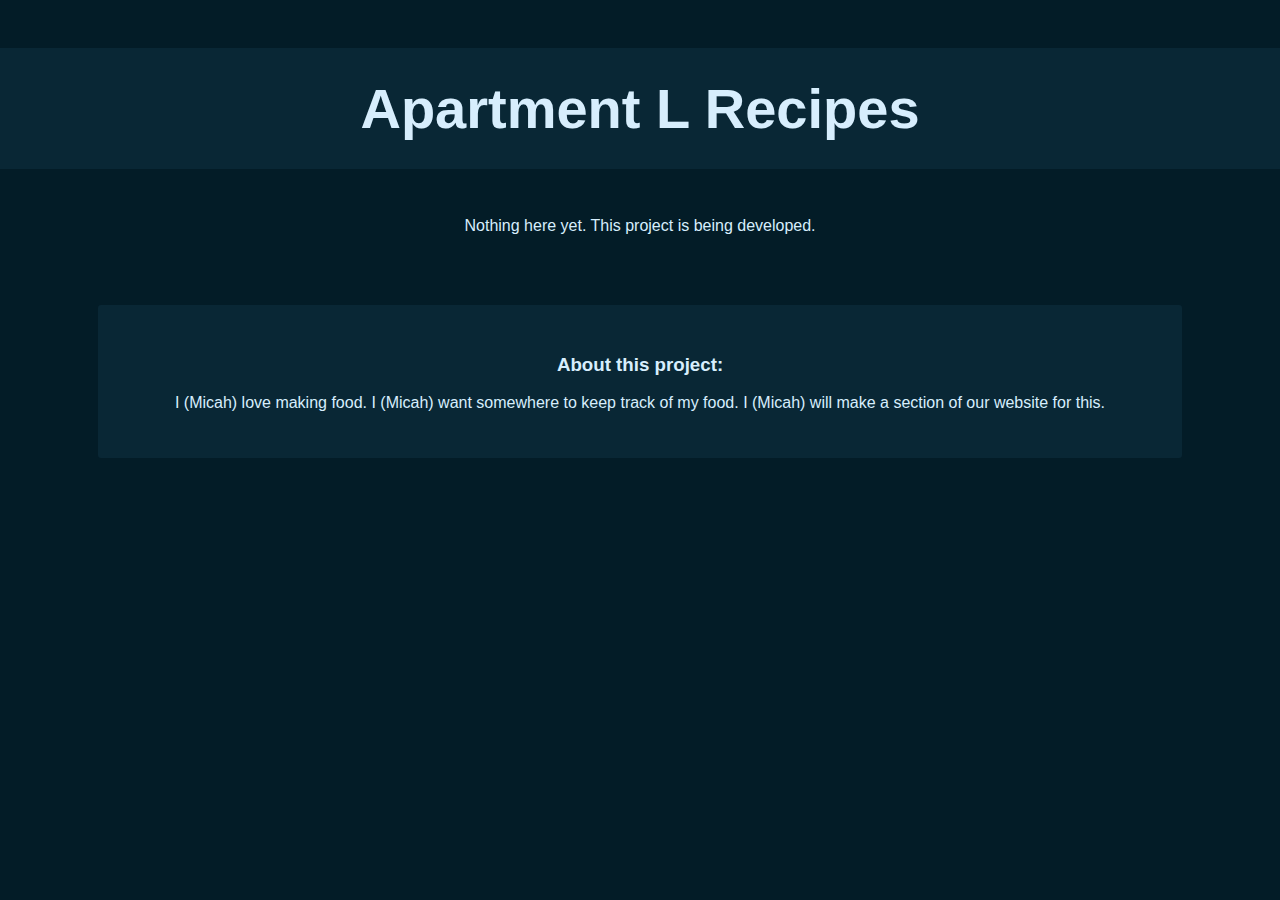
<file: html/projects/recipedatabase/index.html>
<!DOCTYPE html>
<!---v0--->
<html lang="en">
    <head>
        <title>Apartment L Recipes</title>
        <meta name="description" content="FOOD FOOD FOOD!">
        <meta name="author" content="Micah Eberz">
        <meta name="robots" content="index, follow">
        <meta charset="utf-8">
        <meta name="viewport" content="width=device-width, initial-scale=1.0">
        <link rel="stylesheet" href="styles.css?v=0">
    </head>
    <body>
        <div class="header">
            <h1>Apartment L Recipes</h1>
        </div>
        <div>
            <p>Nothing here yet. This project is being developed.</p>
        </div>
        <div class="description">
            <h3>About this project:</h3>
            <p>I (Micah) love making food. I (Micah) want somewhere to keep track of my food. I (Micah) will make a section of our website for this.</p>
        </div>
    </body>
</html>
</file>
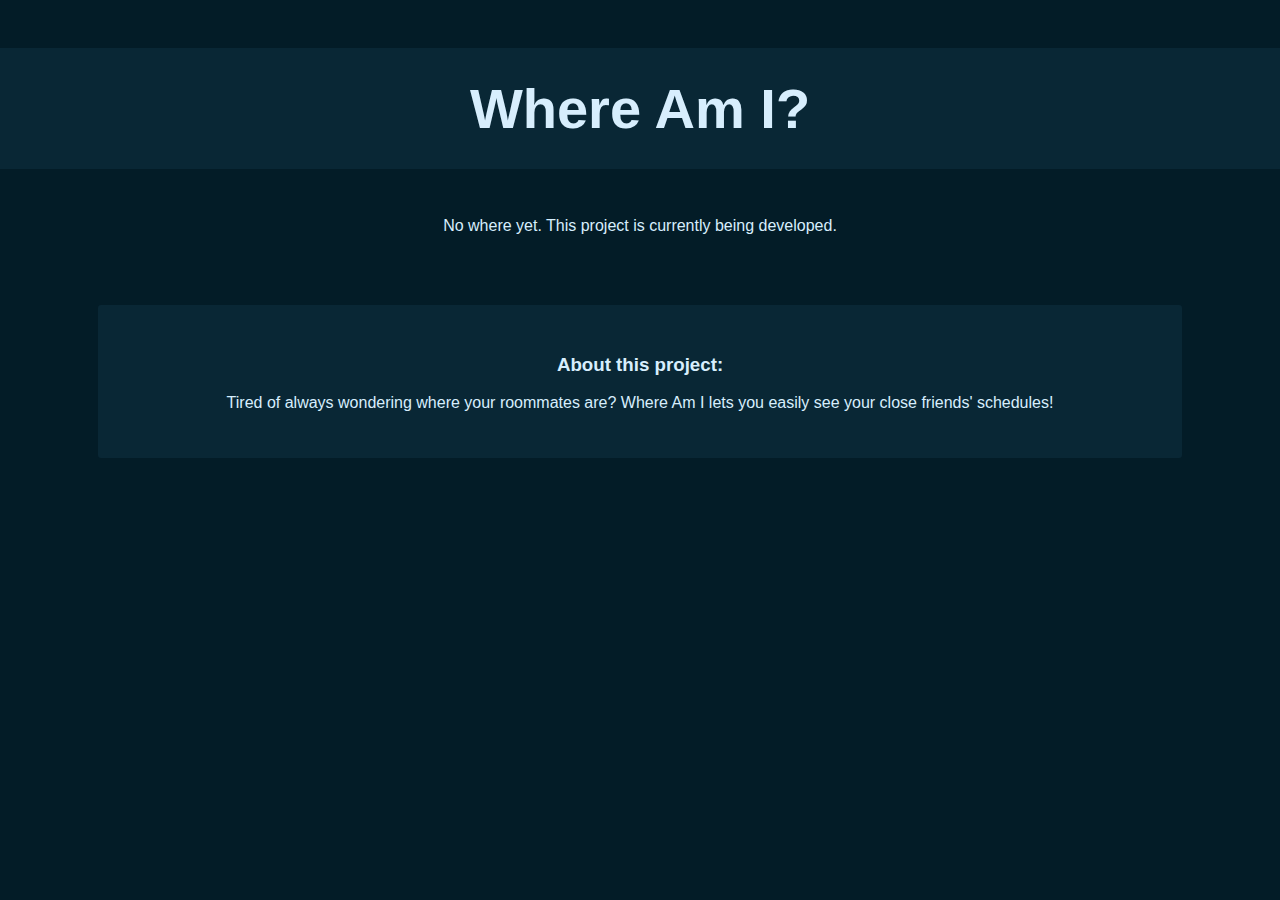
<file: html/projects/whereami/index.html>
<!DOCTYPE html>
<!---v0--->
<html lang="en">
    <head>
        <title>Where Am I?</title>
        <meta name="description" content="Tired of always wondering where your roommates are? Where Am I lets you easily see your close friends' schedules!">
        <meta name="author" content="Micah Eberz">
        <meta name="robots" content="index, follow">
        <meta charset="utf-8">
        <meta name="viewport" content="width=device-width, initial-scale=1.0">
        <link rel="stylesheet" href="styles.css?v=0">
    </head>
    <body>
        <div class="header">
            <h1>Where Am I?</h1>
        </div>
        <div>
            <p>No where yet. This project is currently being developed.</p>
        </div>
        <div class="description">
            <h3>About this project:</h3>
            <p>Tired of always wondering where your roommates are? Where Am I lets you easily see your close friends' schedules!</p>
        </div>
    </body>
</html>
</file>
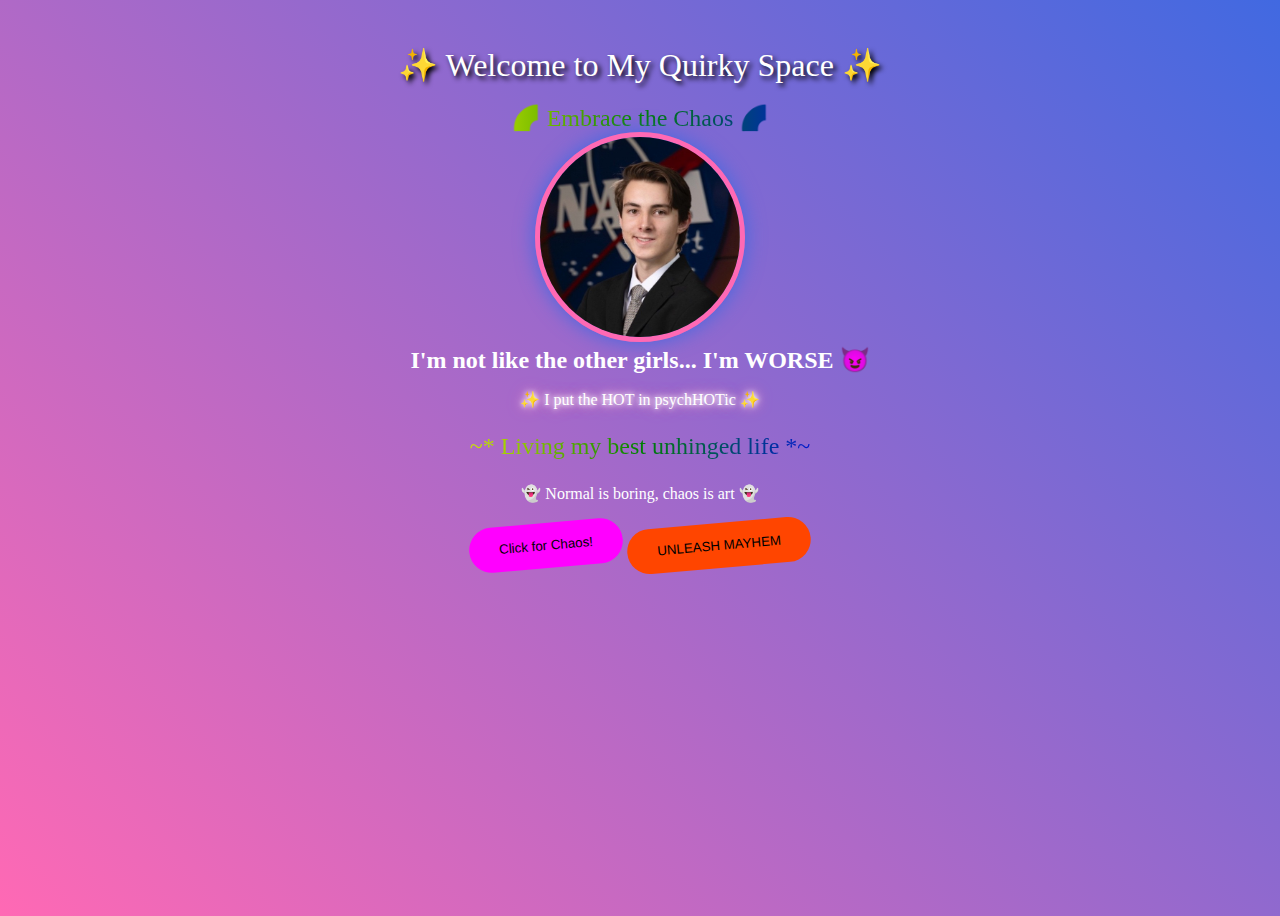
<file: html/users/sean/index.html>
<!DOCTYPE html>
<html lang="en">
<head>
    <meta charset="UTF-8">
    <meta name="viewport" content="width=device-width, initial-scale=1.0">
    <meta name="description" content="Welcome to Apartment L Hub at Virginia Tech! Home of Sean, Micah, Deet, and Kai in Blacksburg, VA.">
    <meta name="keywords" content="Apartment L Hub, Virginia Tech, VT, Blacksburg, Sean">
    <meta name="author" content="Sean">
    <meta name="robots" content="index, follow">
    
    <!-- Open Graph / Social Media Meta Tags -->
    <meta property="og:title" content="🎈 Apartment L Hub - Virginia Tech 🎈">
    <meta property="og:description" content="Welcome to Apartment L Hub at Virginia Tech! Home of Sean, Micah, Deet, and Kai in Blacksburg, VA.">
    <meta property="og:type" content="website">
    <meta property="og:locale" content="en_US">
    
    <title>Sean's Page - Apartment L Hub</title>
    <style>
        body {
            background: linear-gradient(45deg, #ff69b4, #4169e1);
            font-family: 'Comic Sans MS', cursive;
            text-align: center;
            color: #fff;
            height: 100vh;
            overflow: hidden;
            user-select: none;
        }
        .bouncy {
            animation: bounce 1s infinite;
            font-size: 2em;
            margin: 20px;
            text-shadow: 3px 3px 5px #000;
        }
        @keyframes bounce {
            0%, 100% { transform: translateY(0); }
            50% { transform: translateY(-20px); }
        }
        .weird-button {
            padding: 15px 30px;
            border-radius: 50px;
            background: #ff00ff;
            border: none;
            cursor: pointer;
            transform: rotate(-5deg);
            transition: all 0.3s;
        }
        .weird-button:hover {
            transform: rotate(5deg) scale(1.1);
            background: #00ff00;
        }
        .profile-pic {
            width: 200px;
            height: 200px;
            border-radius: 50%;
            animation: spin 10s linear infinite;
            border: 5px solid #ff69b4;
            box-shadow: 0 0 20px #4169e1;
        }
        @keyframes spin {
            100% { transform: rotate(360deg); }
        }
        .glitch-text {
            position: relative;
            animation: glitch 1s infinite;
            font-size: 24px;
            font-weight: bold;
        }
        @keyframes glitch {
            0% { transform: skew(0deg); }
            20% { transform: skew(-10deg); color: #ff00ff; }
            40% { transform: skew(10deg); color: #00ff00; }
            60% { transform: skew(-5deg); color: #ff00ff; }
            80% { transform: skew(5deg); color: #00ff00; }
            100% { transform: skew(0deg); }
        }
        .rainbow-text {
            background: linear-gradient(to right, red, orange, yellow, green, blue, indigo, violet);
            -webkit-background-clip: text;
            color: transparent;
            font-size: 1.5em;
            animation: wiggle 2s ease-in-out infinite;
        }
        @keyframes wiggle {
            0%, 100% { transform: rotate(-3deg); }
            50% { transform: rotate(3deg); }
        }
        .sparkle {
            text-shadow: 0 0 5px #fff, 0 0 10px #fff, 0 0 15px #ff69b4;
        }
        .floating {
            animation: float 3s ease-in-out infinite;
        }
        @keyframes float {
            0%, 100% { transform: translateY(0); }
            50% { transform: translateY(-15px); }
        }
        .bounce-container {
            position: fixed;
            top: 0;
            left: 0;
            width: 100vw;
            height: 100vh;
            pointer-events: none;
            z-index: 1000;
            overflow: hidden;
        }

        .bouncing-button {
            position: absolute;
            width: 100px;
            height: 100px;
            border-radius: 50%;
            cursor: pointer;
            pointer-events: auto;
            border: 3px solid #fff;
            box-shadow: 0 0 10px rgba(0,0,0,0.5);
            transition: transform 0.2s;
        }

        .bouncing-button:hover {
            transform: scale(1.4);
        }
    </style>
</head>
<body>
    <br>
    <div class="bouncy">✨ Welcome to My Quirky Space ✨</div>
    
    <div class="rainbow-text floating">🌈 Embrace the Chaos 🌈</div>

    <img src="image.jpg"
         class="profile-pic"
         alt="Sean's spinning face">

    <div class="glitch-text">I'm not like the other girls... I'm WORSE 😈</div>
    
    <p class="sparkle">✨ I put the HOT in psychHOTic ✨</p>
    <p class="rainbow-text">~* Living my best unhinged life *~</p>
    <p class="floating">👻 Normal is boring, chaos is art 👻</p>
    
    <div style="margin: 20px;">
        <button class="weird-button" onclick="makeThingsWeird()">Click for Chaos!</button>
        <button class="weird-button" onclick="rainbowExplosion()" style="background: #ff4500;">UNLEASH MAYHEM</button>
    </div>

    <div class="bounce-container" id="bounceContainer"></div>

    <script>
        function makeThingsWeird() {
            document.body.style.transform = 'rotate(' + (Math.random() * 360) + 'deg)';
            setTimeout(() => document.body.style.transform = 'rotate(0deg)', 1000);
        }
        
        function getRandomImage() {
            const random = Math.random();
            return random < 0.32 ? './amogusdance.gif' : './amogus2.png';
        }
        
        function rainbowExplosion() {
            let intervalId;
            document.body.style.animation = "spin 0.5s linear";
            const colors = ['#ff69b4', '#4169e1', '#ff4500', '#00ff00'];
            intervalId = setInterval(() => {
                document.body.style.background = `linear-gradient(${Math.random()*360}deg, 
                    ${colors[Math.floor(Math.random()*colors.length)]}, 
                    ${colors[Math.floor(Math.random()*colors.length)]})`
            }, 200);
            
            setTimeout(() => {
                document.body.style.animation = "";
                clearInterval(intervalId);
                document.body.style.background = "linear-gradient(45deg, #ff69b4, #4169e1)";
                new BouncingButton(container, getRandomImage());
            }, 2000);
        }

        class BouncingButton {
            constructor(container, imageUrl) {
                this.button = document.createElement('button');
                this.button.className = 'bouncing-button';
                this.button.style.backgroundImage = `url(${imageUrl})`;
                this.button.style.backgroundSize = 'cover';
                
                this.x = Math.random() * (container.clientWidth - 100);
                this.y = Math.random() * (container.clientHeight - 100);
                this.dx = (Math.random() > 0.5 ? 1 : -1) * 0.2;
                this.dy = (Math.random() > 0.5 ? 1 : -1) * 0.2;
                
                container.appendChild(this.button);
                
                this.button.onclick = () => {
                    this.dx *= -1.1;
                    this.dy *= -1.1;
                    this.button.style.backgroundColor = `hsl(${Math.random() * 360}, 100%, 50%)`;
                };
                
                this.animate(container);
            }
            
            animate(container) {
                const updatePosition = () => {
                    this.x += this.dx;
                    this.y += this.dy;
                    
                    if (this.x <= 0 || this.x >= container.clientWidth - 100) {
                        this.dx *= -1;
                        this.button.style.backgroundColor = `hsl(${Math.random() * 360}, 100%, 50%)`;
                    }
                    if (this.y <= 0 || this.y >= container.clientHeight - 100) {
                        this.dy *= -1;
                        this.button.style.backgroundColor = `hsl(${Math.random() * 360}, 100%, 50%)`;
                    }
                    
                    this.button.style.left = `${this.x}px`;
                    this.button.style.top = `${this.y}px`;
                    
                    requestAnimationFrame(updatePosition);
                };
                
                updatePosition();
            }
        }

        // Create bouncing buttons
        const container = document.getElementById('bounceContainer');
        const imageUrls = [
        ];
        
        imageUrls.forEach(url => new BouncingButton(container, url));
    </script>
</body>
</html>
</file>
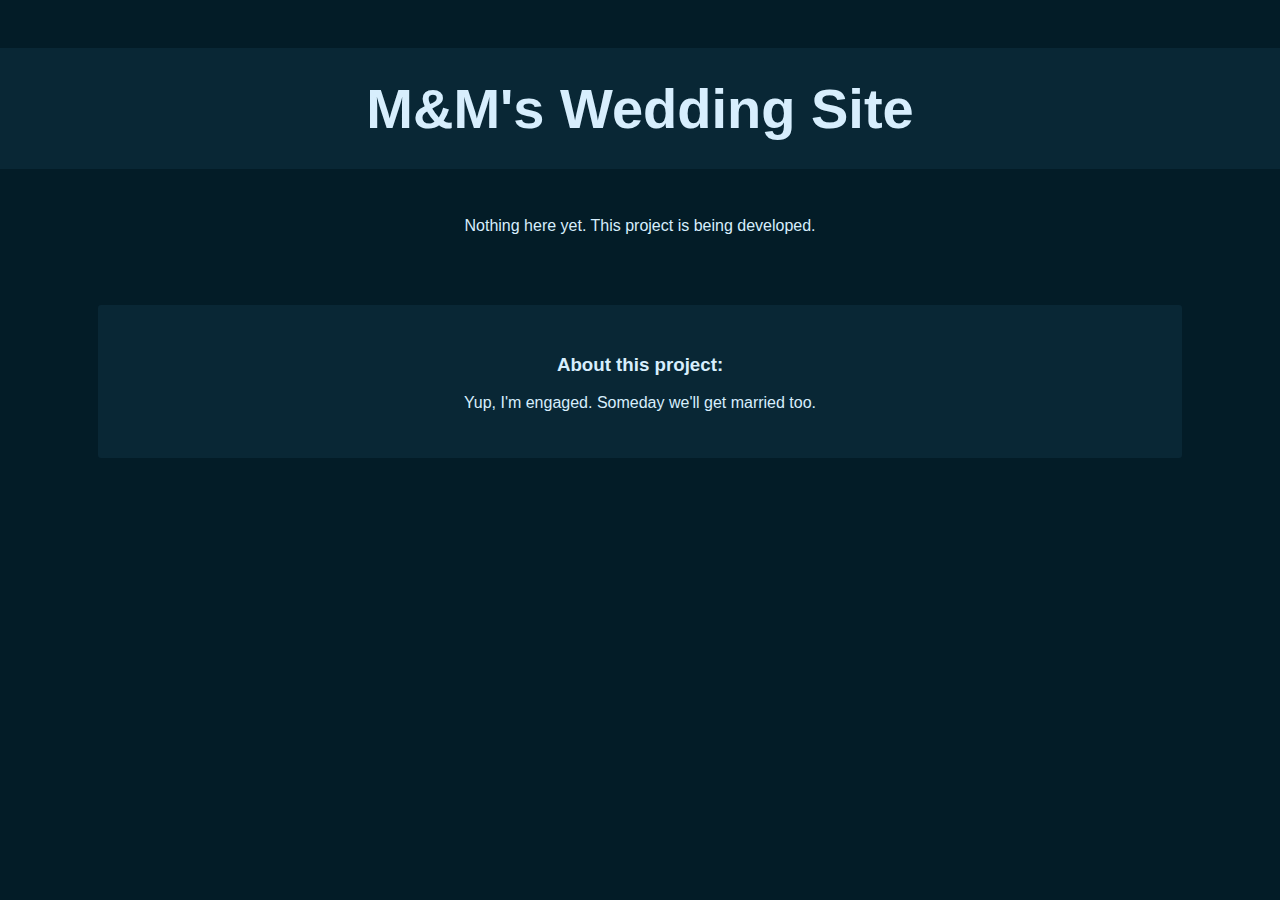
<file: html/users/micah/wedding-site/index.html>
<!DOCTYPE html>
<!---v0--->
<html lang="en">
    <head>
        <title>M&M</title>
        <meta name="description" content="mawage">
        <meta name="author" content="Micah Eberz">
        <meta name="robots" content="index, follow">
        <meta charset="utf-8">
        <meta name="viewport" content="width=device-width, initial-scale=1.0">
        <link rel="stylesheet" href="styles.css?v=0">
    </head>
    <body>
        <div class="header">
            <h1>M&M's Wedding Site</h1>
        </div>
        <div>
            <p>Nothing here yet. This project is being developed.</p>
        </div>
        <div class="description">
            <h3>About this project:</h3>
            <p>Yup, I'm engaged. Someday we'll get married too.</p>
        </div>
    </body>
</html>
</file>
<file: html/projects/recipedatabase/styles.css>
/* v1.1.c */

.header {
    background: #092735;
    margin: 3rem 0 3rem 0;
    padding: 1.75rem 0;
}

body {
    background-color: #031c27;
    color: #d7eefd;
    font-family: Tahoma, Verdana, sans-serif;
    width: 100%;
    margin: 0;
}

h1, h2, h3, p {
    text-align: center;
}

.header h1 {
    font-size: 3.5rem;
    margin: 0;
}

.description {
    margin-top: 100px;
    width: 80%;
    margin: 70px auto;
    padding: 30px;
    align-items: center;
    background-color: #092735;
    border-radius: 3px;
}
</file>
<file: html/projects/whereami/styles.css>
/* v1.1.c */

.header {
    background: #092735;
    margin: 3rem 0 3rem 0;
    padding: 1.75rem 0;
}

body {
    background-color: #031c27;
    color: #d7eefd;
    font-family: Tahoma, Verdana, sans-serif;
    width: 100%;
    margin: 0;
}

h1, h2, h3, p {
    text-align: center;
}

.header h1 {
    font-size: 3.5rem;
    margin: 0;
}

.description {
    margin-top: 100px;
    width: 80%;
    margin: 70px auto;
    padding: 30px;
    align-items: center;
    background-color: #092735;
    border-radius: 3px;
}
</file>
<file: html/users/micah/wedding-site/styles.css>
/* v1.1.c */

.header {
    background: #092735;
    margin: 3rem 0 3rem 0;
    padding: 1.75rem 0;
}

body {
    background-color: #031c27;
    color: #d7eefd;
    font-family: Tahoma, Verdana, sans-serif;
    width: 100%;
    margin: 0;
}

h1, h2, h3, p {
    text-align: center;
}

.header h1 {
    font-size: 3.5rem;
    margin: 0;
}

.description {
    margin-top: 100px;
    width: 80%;
    margin: 70px auto;
    padding: 30px;
    align-items: center;
    background-color: #092735;
    border-radius: 3px;
}
</file>
